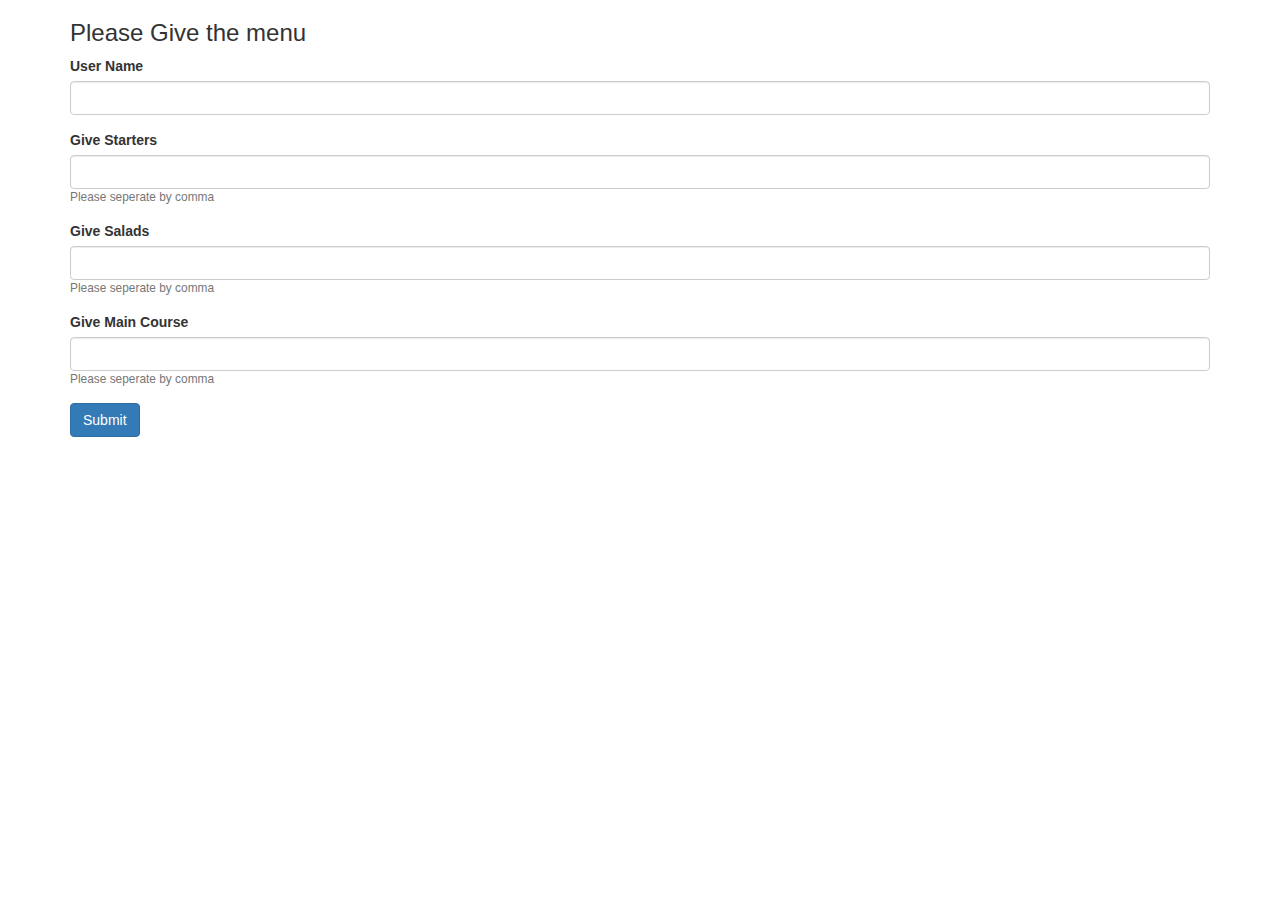
<file: savefood/menu-submit-catering/index.html>
<html>
<head>
  <title> Test Mongo DB</title>
<link <link rel="stylesheet" href="https://maxcdn.bootstrapcdn.com/bootstrap/3.3.7/css/bootstrap.min.css">
<script src="https://ajax.googleapis.com/ajax/libs/jquery/3.1.0/jquery.min.js"></script>
<script src="../JS/main.js"></script>
  </head>
  <body >
<div class="container">
  <h3> Please Give the menu</h3>
  <form id="menu-form">

    <div class="form-group">
      <label>User Name</label>
      <input type="text"  class="form-control" id="user" placeholder="">
    <!-- <small id="help" class="form-text text-muted">Please seperate by comma</small> -->
    </div>


  <div class="form-group">
    <label>Give Starters</label>
    <input type="text"  class="form-control" id="starters" placeholder="">
  <small id="help" class="form-text text-muted">Please seperate by comma</small>
  </div>

  <div class="form-group">
    <label>Give Salads</label>
    <input type="text"  class="form-control" id="salads" placeholder="">
    <small id="help" class="form-text text-muted">Please seperate by comma</small>
  </div>


  <div class="form-group">
    <label>Give Main Course</label>
    <input type="text"  class="form-control" id="main-course" placeholder="">
  <small id="help" class="form-text text-muted">Please seperate by comma</small>
  </div>

  <button type="submit" class="btn btn-primary">Submit</button>
</form>



</div>

  </body>


</html>
</file>
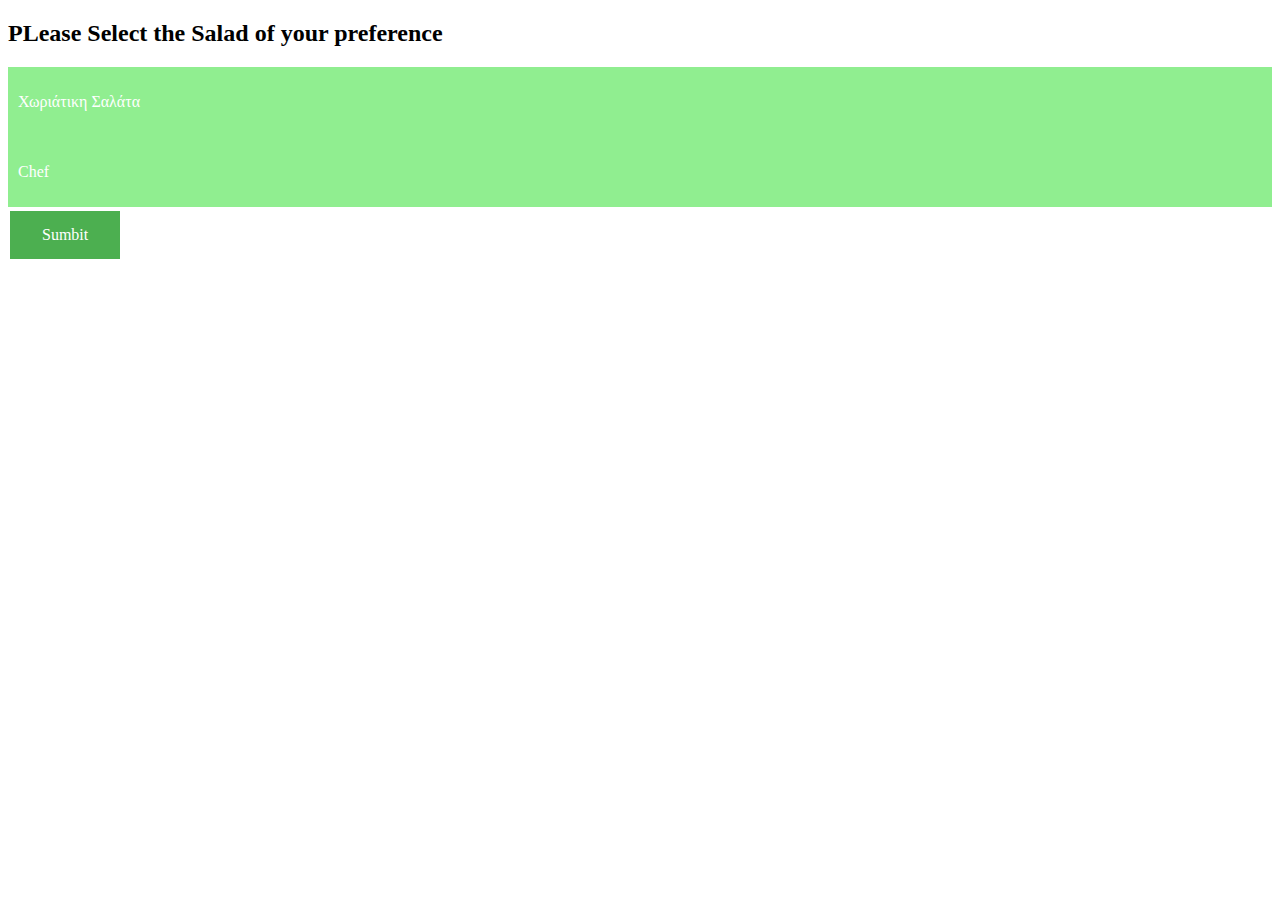
<file: savefood/selection-list.htm>
<!DOCTYPE html>
<!-- saved from url=(0057)http://localhost/savefood/developing/selection-list.html# -->
<html class="gr__localhost"><head><meta http-equiv="Content-Type" content="text/html; charset=UTF-8">

      
      <script src="./selection-list_files/jquery-1.6.js"></script>
      <link href="./selection-list_files/css" rel="stylesheet">
      <link href="./selection-list_files/selection-list.css" rel="stylesheet" type="text/css">
</head>




<!-- This is the way with the divs -->
<body data-gr-c-s-loaded="true"><div header="">
<h2> PLease Select the Salad of your preference</h2>
</div>

<div class="list2">
<div class="itemnotselected" id="i1"> <p>Χωριάτικη Σαλάτα</p> </div>
<div class="itemnotselected" id="i2"> <p>Chef</p> </div>
</div>

<a class="button" id="button">Sumbit</a>




<script>

$(".itemnotselected").toggle(
function() {

    $(this).removeClass('itemnotselected').addClass('itemselected');
},
function() {

    $(this).removeClass('itemselected').addClass('itemnotselected');
});


$(function() {
      $("#button").click( function()
           {
             // alert('button clicked');
             var selections = $('.itemselected').length;
             console.log(selections);
             if (selections>1){
               alert('Please select less than 2');
             }

           }
      );
});

</script>









<!-- $.(document).ready(function(){
$(".item").on("click", function() {
    $(this).css("background", "red");
});} -->
</body><style type="text/css" id="stylish_s_empty"></style></html>
</file>
<file: savefood/selection-list_files/selection-list.css>
.site{
display:grid;
grid-template-columns: 0.3fr 0.4fr 03fr;
grid-template-rows: auto ;
grid-gap: 10px;
    grid-template-areas:
        "header header header"
        "selList selList selList"
        "nextButton NextButton NextButton";
      }
.header{
  height:80px;
  background-color: #E0E0E0;
}

.itemnotselected{
  background-color: lightgreen;
  padding: 10px;
}
.itemselected{
  background-color: green;
  padding: 10px;
}

.selList{

  width: 400px;
height: 400px;


position: absolute;
top:0;
bottom: 0;
left: 0;
right: 0;

margin: auto;

          }

          .button {
            background-color: #4CAF50;
            border: none;
            color: white;
            padding: 15px 32px;
            text-align: center;
            text-decoration: none;
            display: inline-block;
            font-size: 16px;
            margin: 4px 2px;
            cursor: pointer;
        }

p {
  color:white;
}
</file>
